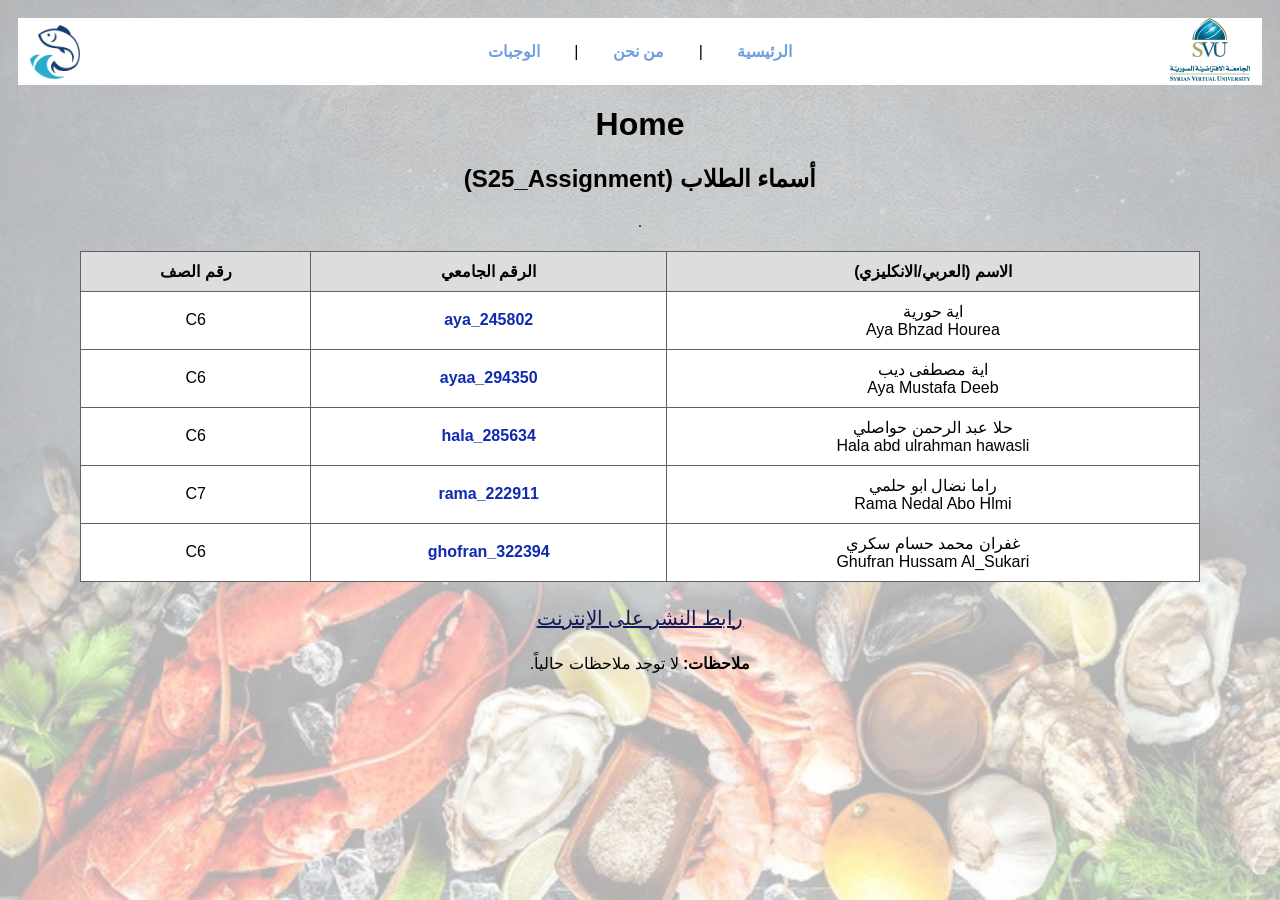
<file: index.html>
<!DOCTYPE html>
<html lang="ar" dir="rtl">
<head>
    <meta charset="UTF-8">
    <title>الصفحة الرئيسية - index.html</title>
    <link rel="stylesheet" href="Style.css">
</head>
<body>

   <body>
    <img src="logo.png" alt="Right Logo" class="logo-top-right"width="80">

    <img src="seafood.png" alt="Left Logo" class="logo-top-left"width="60">

    <nav class="simple-nav">
        <a href="index.html">الرئيسية</a> | 
        <a href="AboutUs.html">من نحن</a> | 
        <a href="Meals.html">الوجبات</a>
    </nav>
    
    </body>

    <h1>Home</h1>
    <h2>أسماء الطلاب (S25_Assignment)</h2>

    <table>
        <thead>
            <tr>
                <th>الاسم (العربي/الانكليزي)</th>
                <th>الرقم الجامعي</th>
                <th>رقم الصف</th>
            </tr>
        </thead>
        <tbody>
            <tr>
                <td>اية حورية<br>Aya Bhzad Hourea</td>
                <td class="id">aya_245802</td>
                <td>C6</td>
            </tr>
            <tr>
             <td>اية مصطفى ديب<br>Aya Mustafa Deeb</td>
                <td class="id">ayaa_294350</td>
                <td>C6</td>.
             </tr>

             <tr>
                <td>حلا عبد الرحمن حواصلي<br>Hala abd ulrahman hawasli</td>
                <td class="id">hala_285634</td>
                <td>C6</td>
            </tr>

            <tr>
                <td>راما نضال ابو حلمي<br>Rama Nedal Abo Hlmi</td>
                <td class="id">rama_222911</td>
                <td>C7</td>
                
            </tr>
            <tr>
                <td>غفران محمد حسام سكري<br>Ghufran Hussam Al_Sukari</td>
                <td class="id">ghofran_322394</td>
                <td>C6</td>

            </tr>

        </tbody>
    </table>

    <a href="https://halahawasli2004-cyber.github.io/IWB201/" target="_blank" class="deploy-link">رابط النشر على الإنترنت</a>

    <div class="notes">
        <p><strong>ملاحظات:</strong> لا توجد ملاحظات حالياً.</p>
    </div>

</body>
</html>
</file>
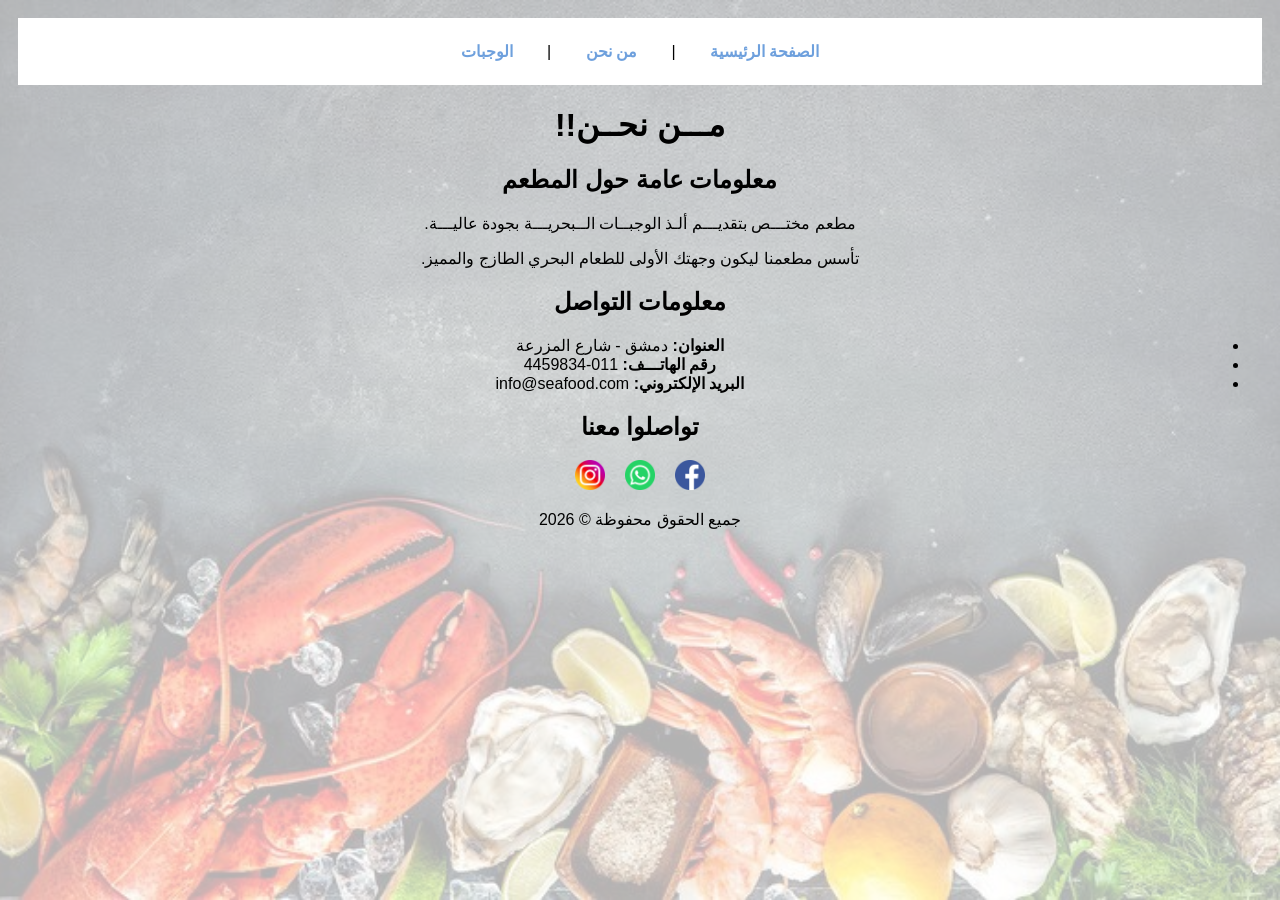
<file: AboutUs.html>
<!DOCTYPE html>
<html lang="ar" dir="rtl">
<head>
    <meta charset="UTF-8">
    <title>من نحن - مطعم وجبات مأكولات بحرية</title>
    <link rel="stylesheet" href="Style.css">
</head>
<body>

    <nav>
        <a href="index.html">الصفحة الرئيسية</a> | 
        <a href="AboutUs.html">من نحن</a> | 
        <a href="Meals.html">الوجبات</a>
    </nav>

    <header>
        <h1>مـــن نحــن!!</h1>
    </header>

    <main>
        <section class="info-section">
            <h2>معلومات عامة حول المطعم</h2>
            <p>
                 مطعم مختـــص بتقديـــم ألـذ الوجبــات الــبحريـــة بجودة عاليـــة. 
            </p>
            <p>
                تأسس مطعمنا ليكون وجهتك الأولى للطعام البحري الطازج والمميز.
            </p>
        </section>

        <section class="contact-section">
            <h2>معلومات التواصل</h2>
            <ul>
                <li><strong>العنوان:</strong> دمشق - شارع المزرعة</li>

                <li><strong>رقم الهاتـــف:</strong> 011-4459834</li>

                <li><strong>البريد الإلكتروني:</strong> info@seafood.com</li>
            </ul>
        </section><section class="contact-section">
    <h2>تواصلوا معنا</h2>
    <div class="social-icons">
        <a href="https://facebook.com" target="_blank">
            <img src="face.png" alt="Facebook" width="30">
        </a>
        
        <a href="https://wa.me/yournumber" target="_blank">
            <img src="whats.png" alt="WhatsApp" width="30">
        </a>
        
        <a href="https://instagram.com" target="_blank">
            <img src="insta.png" alt="Instagram" width="30">
        </a>
    </div>
</section>
    </main>

    <footer>
        <p>جميع الحقوق محفوظة &copy; 2026</p>
    </footer>

</body>
</html>
</file>
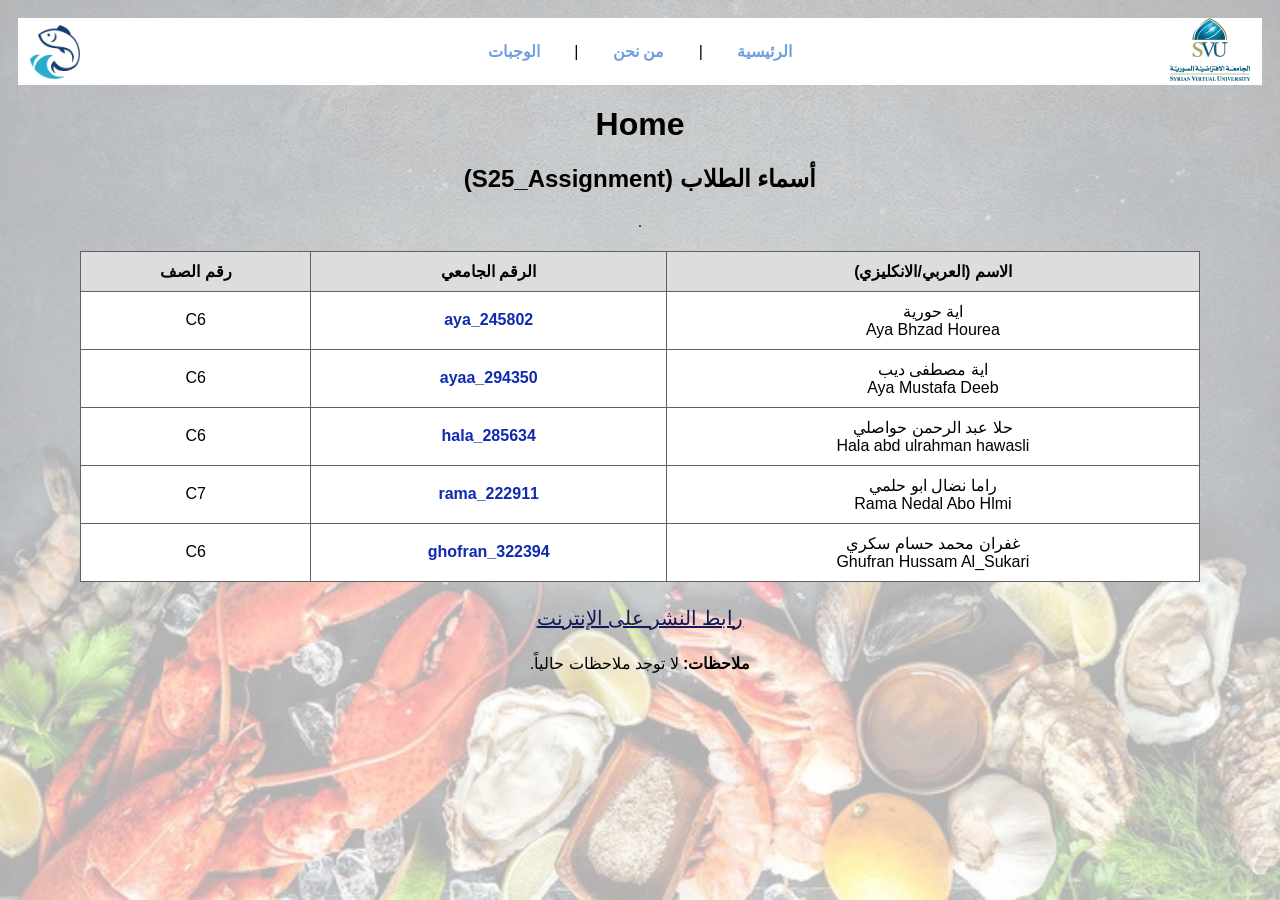
<file: home.html>
<!DOCTYPE html>
<html lang="ar" dir="rtl">
<head>
    <meta charset="UTF-8">
    <title>الصفحة الرئيسية - home.html</title>
    <link rel="stylesheet" href="Style.css">
</head>
<body>

   <body>
    <img src="logo.png" alt="Right Logo" class="logo-top-right"width="80">

    <img src="seafood.png" alt="Left Logo" class="logo-top-left"width="60">

    <nav class="simple-nav">
        <a href="home.html">الرئيسية</a> | 
        <a href="AboutUs.html">من نحن</a> | 
        <a href="Meals.html">الوجبات</a>
    </nav>
    
    </body>

    <h1>Home</h1>
    <h2>أسماء الطلاب (S25_Assignment)</h2>

    <table>
        <thead>
            <tr>
                <th>الاسم (العربي/الانكليزي)</th>
                <th>الرقم الجامعي</th>
                <th>رقم الصف</th>
            </tr>
        </thead>
        <tbody>
            <tr>
                <td>اية حورية<br>Aya Bhzad Hourea</td>
                <td class="id">aya_245802</td>
                <td>C6</td>
            </tr>
            <tr>
             <td>اية مصطفى ديب<br>Aya Mustafa Deeb</td>
                <td class="id">ayaa_294350</td>
                <td>C6</td>.
             </tr>

             <tr>
                <td>حلا عبد الرحمن حواصلي<br>Hala abd ulrahman hawasli</td>
                <td class="id">hala_285634</td>
                <td>C6</td>
            </tr>

            <tr>
                <td>راما نضال ابو حلمي<br>Rama Nedal Abo Hlmi</td>
                <td class="id">rama_222911</td>
                <td>C7</td>
                
            </tr>
            <tr>
                <td>غفران محمد حسام سكري<br>Ghufran Hussam Al_Sukari</td>
                <td class="id">ghofran_322394</td>
                <td>C6</td>

            </tr>

        </tbody>
    </table>

    <a href="https://halahawasli2004-cyber.github.io/IWB201/home.html" target="_blank" class="deploy-link">رابط النشر على الإنترنت</a>

    <div class="notes">
        <p><strong>ملاحظات:</strong> لا توجد ملاحظات حالياً.</p>
    </div>

</body>
</html>
</file>
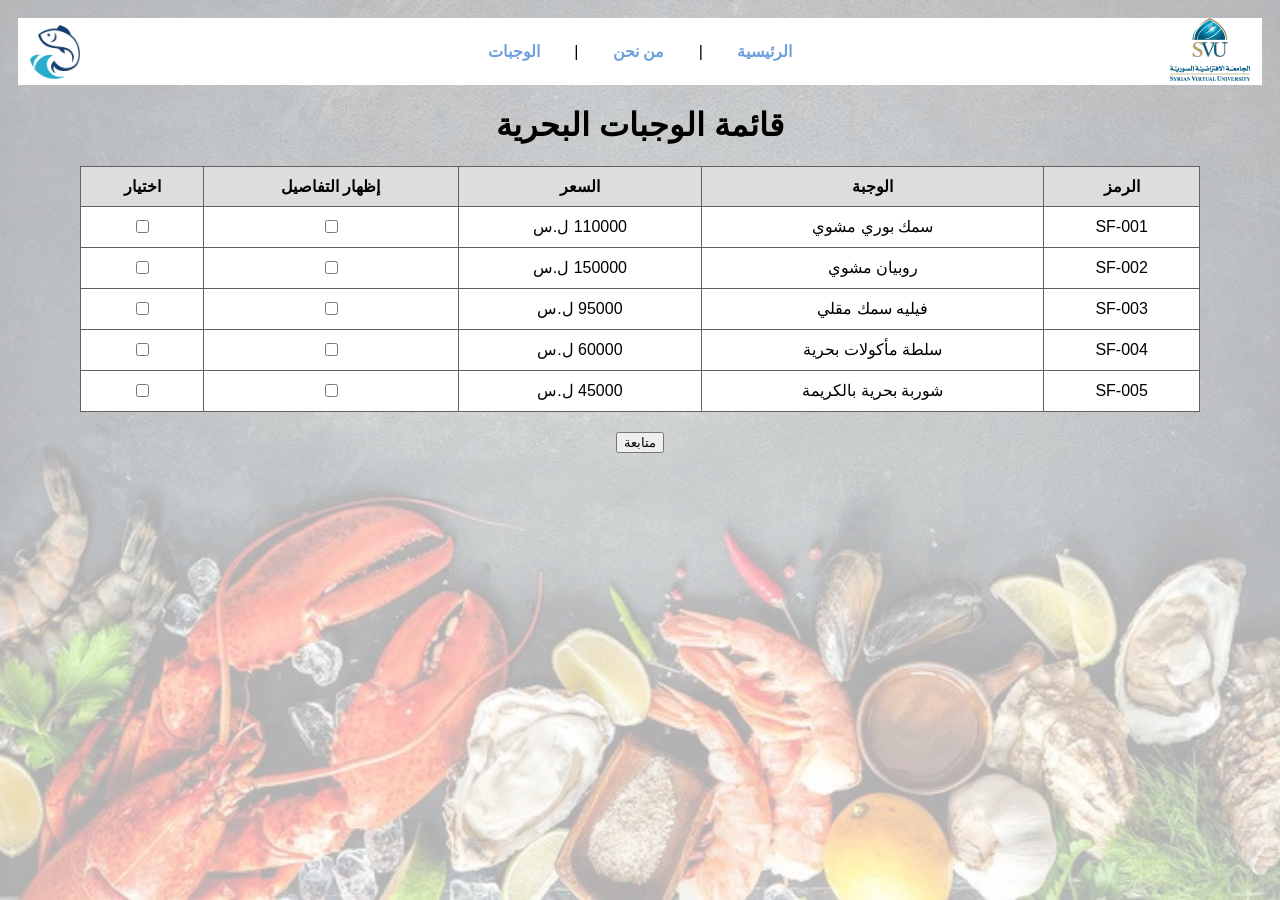
<file: Meals.html>
<!DOCTYPE html>
<html lang="ar" dir="rtl">
<head>
    <meta charset="UTF-8">
    <title>الوجبات - Meals.html</title>
    <link rel="stylesheet" href="Style.css">
</head>
<body>
    <img src="logo.png" class="logo-top-right">
    <img src="seafood.png" class="logo-top-left">

    <nav>
        <a href="index.html">الرئيسية</a> | 
        <a href="AboutUs.html">من نحن</a> | 
        <a href="Meals.html">الوجبات</a>
    </nav>

    <h1>قائمة الوجبات البحرية</h1>
    
    <table>
        <thead>
            <tr>
                <th>الرمز</th>
                <th>الوجبة</th>
                <th>السعر</th>
                <th>إظهار التفاصيل</th>
                <th>اختيار</th>
            </tr>
        </thead>
        <tbody>
            <tr>
    <td>SF-001</td>
    <td>سمك بوري مشوي</td>
    <td>110000 ل.س</td>
    <td><input type="checkbox" onclick="toggleDetails(this, 'details1')"></td>
    <td><input type="checkbox"></td>
</tr>
<tr id="details1" style="display:none; background-color: #fafafa;">
    <td colspan="5">
        <div style="display: flex; align-items: center; justify-content: center; gap: 20px; padding: 10px;">
            <img src="fish.jpg" style="width: 150px; border-radius: 10px; border: 1px solid #ddd;">
            <p><b>المكونات:</b> سمك بوري طازج، ثوم، زيت زيتون، ليمون، وأعشاب برية.</p>
        </div>
    </td>
</tr>

            <tr>
    <td>SF-002</td>
    <td>روبيان مشوي</td>
    <td>150000 ل.س</td>
    <td><input type="checkbox" onclick="toggleDetails(this, 'details2')"></td>
    <td><input type="checkbox"></td>
</tr>
<tr id="details2" style="display:none; background-color: #fafafa;">
    <td colspan="5">
        <div style="display: flex; align-items: center; justify-content: center; gap: 20px; padding: 10px;">
            <img src="robian.jpg" style="width: 150px; border-radius: 10px; border: 1px solid #ddd;">
            <p><b>المكونات:</b> روبيان جامبو، زبدة طبيعية، ثوم، صوص حار وكزبرة.</p>
        </div>
    </td>
</tr>
            <td>SF-003</td>
            <td>فيليه سمك مقلي</td>
            <td>95000 ل.س</td>
            <td><input type="checkbox" onclick="toggleDetails(this, 'details3')"></td>
            <td><input type="checkbox" class="meal-check" value="95000"></td>
        </tr>
        <tr id="details3" style="display:none; background-color: #fafafa;">
            <td colspan="5">
                <div style="display: flex; align-items: center; justify-content: center; gap: 20px; padding: 10px;">
                    <img src="fish2.jpg" style="width: 150px; border-radius: 10px; border: 1px solid #ddd;">
                    <p><b>المكونات:</b> شرائح فيليه سمك، تتبيلة مقرمشة، بهارات سمك خاصة، وليمون.</p>
                </div>
            </td>
        </tr>

        <tr>
            <td>SF-004</td>
            <td>سلطة مأكولات بحرية</td>
            <td>60000 ل.س</td>
            <td><input type="checkbox" onclick="toggleDetails(this, 'details4')"></td>
            <td><input type="checkbox" class="meal-check" value="60000"></td>
        </tr>
        <tr id="details4" style="display:none; background-color: #fafafa;">
            <td colspan="5">
                <div style="display: flex; align-items: center; justify-content: center; gap: 20px; padding: 10px;">
                    <img src="salad.jpg" style="width: 150px; border-radius: 10px; border: 1px solid #ddd;">
                    <p><b>المكونات:</b> قطع حبار وروبيان، خس طازج، ذرة، صوص كوكتيل مميز.</p>
                </div>
            </td>
        </tr>

        <tr>
            <td>SF-005</td>
            <td>شوربة بحرية بالكريمة</td>
            <td>45000 ل.س</td>
            <td><input type="checkbox" onclick="toggleDetails(this, 'details5')"></td>
            <td><input type="checkbox" class="meal-check" value="45000"></td>
        </tr>
        <tr id="details5" style="display:none; background-color: #fafafa;">
            <td colspan="5">
                <div style="display: flex; align-items: center; justify-content: center; gap: 20px; padding: 10px;">
                    <img src="soup.jpg" style="width: 150px; border-radius: 10px; border: 1px solid #ddd;">
                    <p><b>المكونات:</b> كريمة طبخ غنية، قطع متنوعة من فواكه البحر، وبصل أخضر.</p>
                </div>
            </td>
        </tr>
        </tbody>
    </table>
    
    <button onclick="showForm()">متابعة</button>

    <div id="formSection" style="display:none; margin-top:30px;">
        <h3>إتمام الطلب</h3>
        <form onsubmit="return checkData()">
            <label>الاسم الكامل (English):</label><br>
            <input type="text" id="name"><br>
            
            <label>رقم الحساب المصرفي (6 خانات):</label><br>
            <input type="text" id="account" required><br>
            
            <label>رقم الموبايل:</label><br>
            <input type="text" id="phone" placeholder="09xxxxxxxx"><br>
            
            <label>تاريخ الطلب:</label><br>
            <input type="text" id="date" placeholder="dd-mm-yyyy"><br><br>
            
            <input type="submit" value="إرسال الطلب">
        </form>
    </div>

    <script src="myFunctions.js"></script>
</body>
</html>
</file>
<file: Style.css>
/* تنسيقات الخطوط والألوان من مكان واحد كما هو مطلوب [67, 68] */
body {
    font-family: cairo, sans-serif;
    direction: rtl;
    text-align: center;
    margin: 18px;
}


body::before {
    content: "";
    position: fixed; 
    top: 0;
    left: 0;
    width: 100%;
    height: 100%;
    z-index: -1; 
    
    /* إعدادات الصورة */
    background-image: url('background.webp');
    background-size: cover;
    background-position: center;
    background-repeat: no-repeat;
    
    opacity: 0.3; 
}
table {
    margin: 20px auto;
    border-collapse: collapse;
    width: 90%;
    background-color: white;
}

th, td {
    border: 0.5px solid #665f5f;
    padding: 10px;
}

th {
    background-color: #ddd;
}

.id {
    color: rgb(16, 42, 175);
    font-weight: bold;
}

nav {
    background-color: #ffffff;
    padding: 24px;
    margin-bottom: 20px;
}

nav a {
    color: rgb(110, 160, 221);
    text-decoration: none;
   font-weight: bold;
    margin: 0 30px;
    display: inline-block; /* ليكونوا بجانب بعضهم */
}

.deploy-link {
    font-size: 20px;
    color: rgb(18, 26, 92);
    display: block;
    margin: 24px;
} 
/* تنسيق قسم الأيقونات */
.social-icons {
    margin-top: 15px;
    display: flex;
    justify-content: center;
    gap: 20px; 
}

.social-icons img:hover {
    transform: scale(1.1); 
}

/* تنسيق اللوغو اليميني */
.logo-top-right {
    position: absolute; 
    top: 20px;        
    right: 28px;     
    height: auto;
}

/* تنسيق اللوغو اليساري */
.logo-top-left {
    position: absolute; 
    top: 20px;         
    left: 28px;      
    height: auto;
}




/* إخفاء التفاصيل */
.details-row {
    display: none;
    background-color: #fafafa;
}

/* تنسيق التفاصيل  */
.details-content {
    text-align: right;
    padding: 15px;
    display: flex;
    gap: 20px;
}

/* تحديد حجم صورة الوجبة  */
.details-content img {
    max-width: 150px;
    height: auto;
    border: 1px solid #ddd;
}

.ingredients {
    flex-grow: 1;
    text-align: right;
}

/* تنسيق قائمة المكونات */
.ingredients ul {
    list-style-type: disc;
    padding-right: 20px;
    margin: 5px 0;
}

/*  زر المتابعة */
.btn-container {
    text-align: right;
    margin: 20px 5%;
}

/* تنسيق زر المتابعة */
.btn-submit {
    background-color: #f0ad4e;
    border: 1px solid #eea236;
    color: white;
    padding: 10px 30px;
    font-size: 16px;
    border-radius: 5px;
    cursor: pointer;
    font-weight: bold;
}
/* تنسيق حقول الإدخال والأزرار من مكان واحد  */
input[type="text"], input[type="submit"] {
    padding: 8px;
    margin: 5px 0;
    border-radius: 5px;
    border: 1px solid #2c3e50;
    font-family: Arial, sans-serif; 
}

input[type="submit"] {
    background-color: #2c3e50;
    color: white;
    cursor: pointer;
}
/* تنسيق صور الوجبات لضمان الحجم الصغير */
.meal-img {
    width: 60px; /* حجم صغير ومناسب للجدول */
    height: auto;
    border-radius: 5px;
    margin-top: 5px;
    display: inline-block;
}
/* تنسيق اللوغو اليميني (جامعة SVU) */
.logo-top-right {
    position: absolute; 
    top: 18px;        
    right: 30px;     
    width: 80px; /* قومي بتغيير هذا الرقم لتكبير أو تصغير اللوغو اليميني */
    height: auto; /* للحفاظ على أبعاد الصورة */
}

/* تنسيق اللوغو اليساري (شعار المطعم) */
.logo-top-left {
    position: absolute; 
    top: 25px;         
    left: 30px;      
    width: 50px; /* قومي بتغيير هذا الرقم لتكبير أو تصغير اللوغو اليساري */
    height: auto; /* للحفاظ على أبعاد الصورة */
}
</file>
